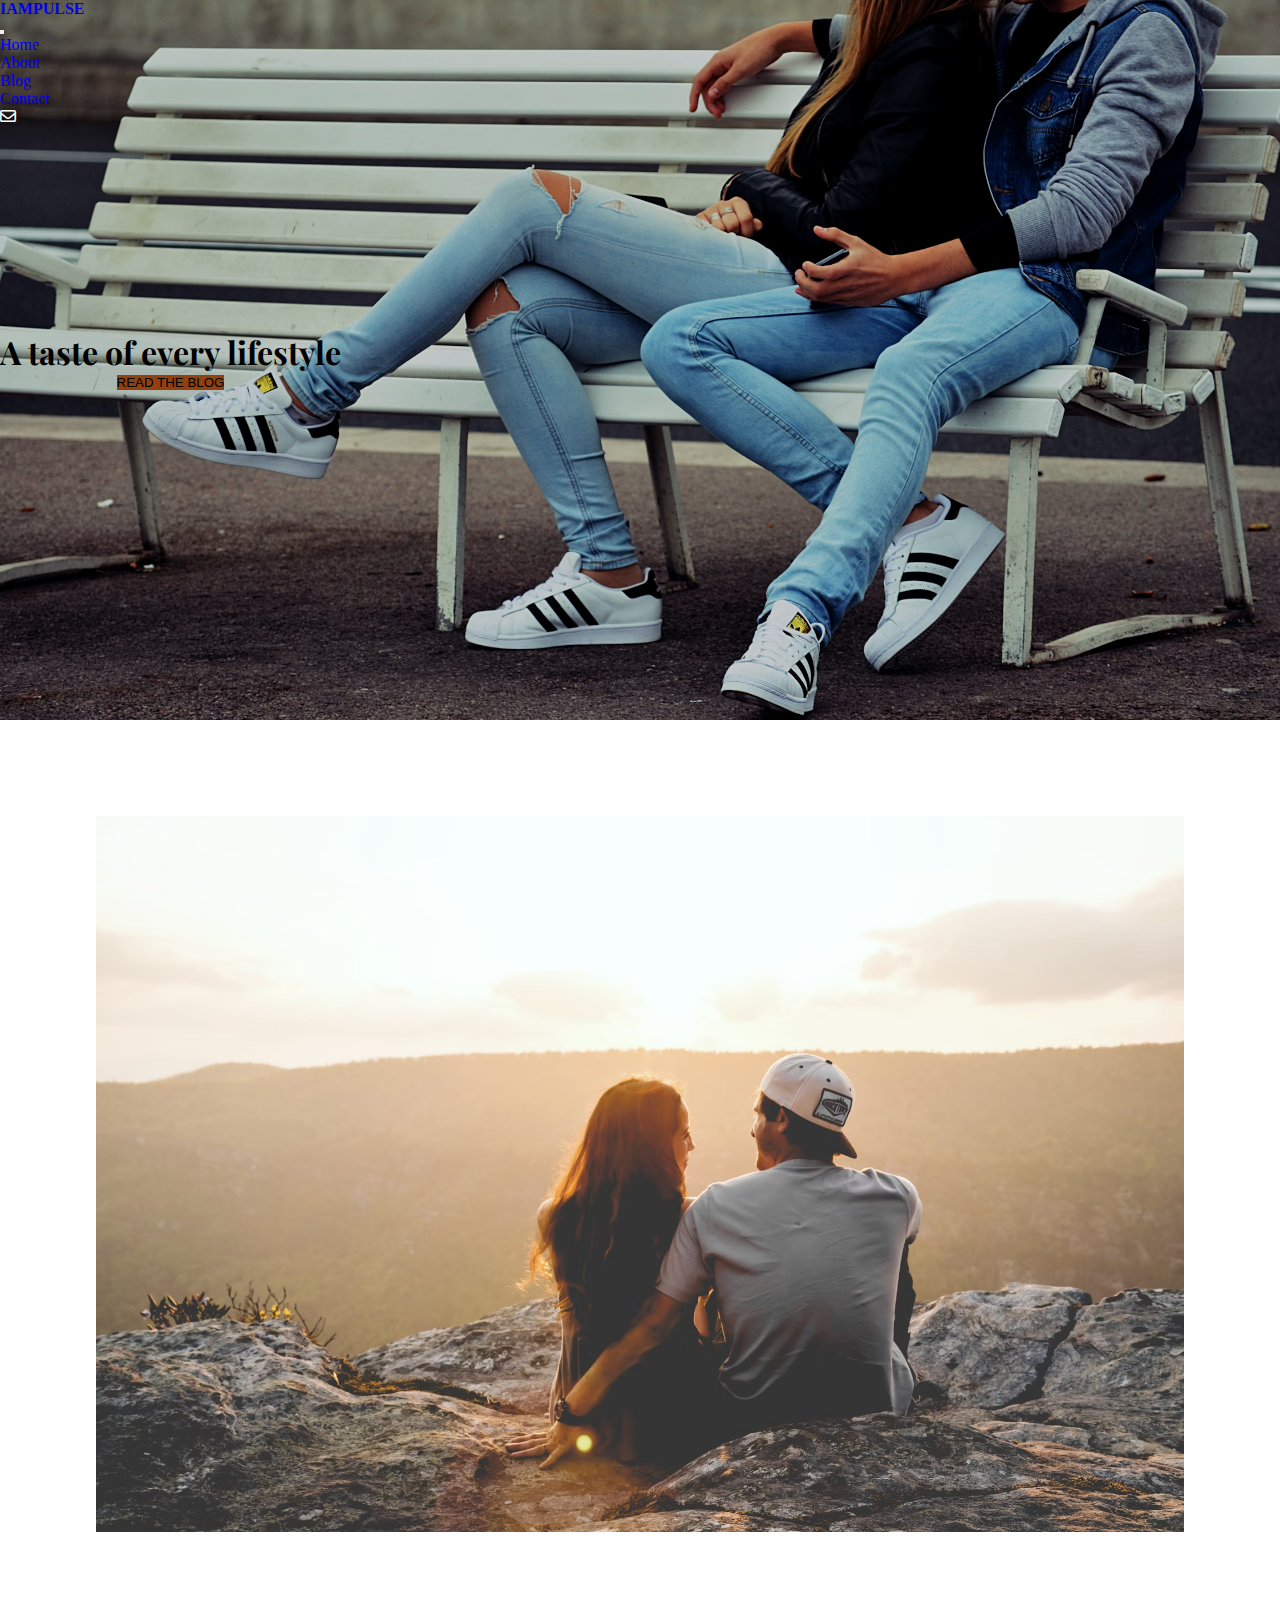
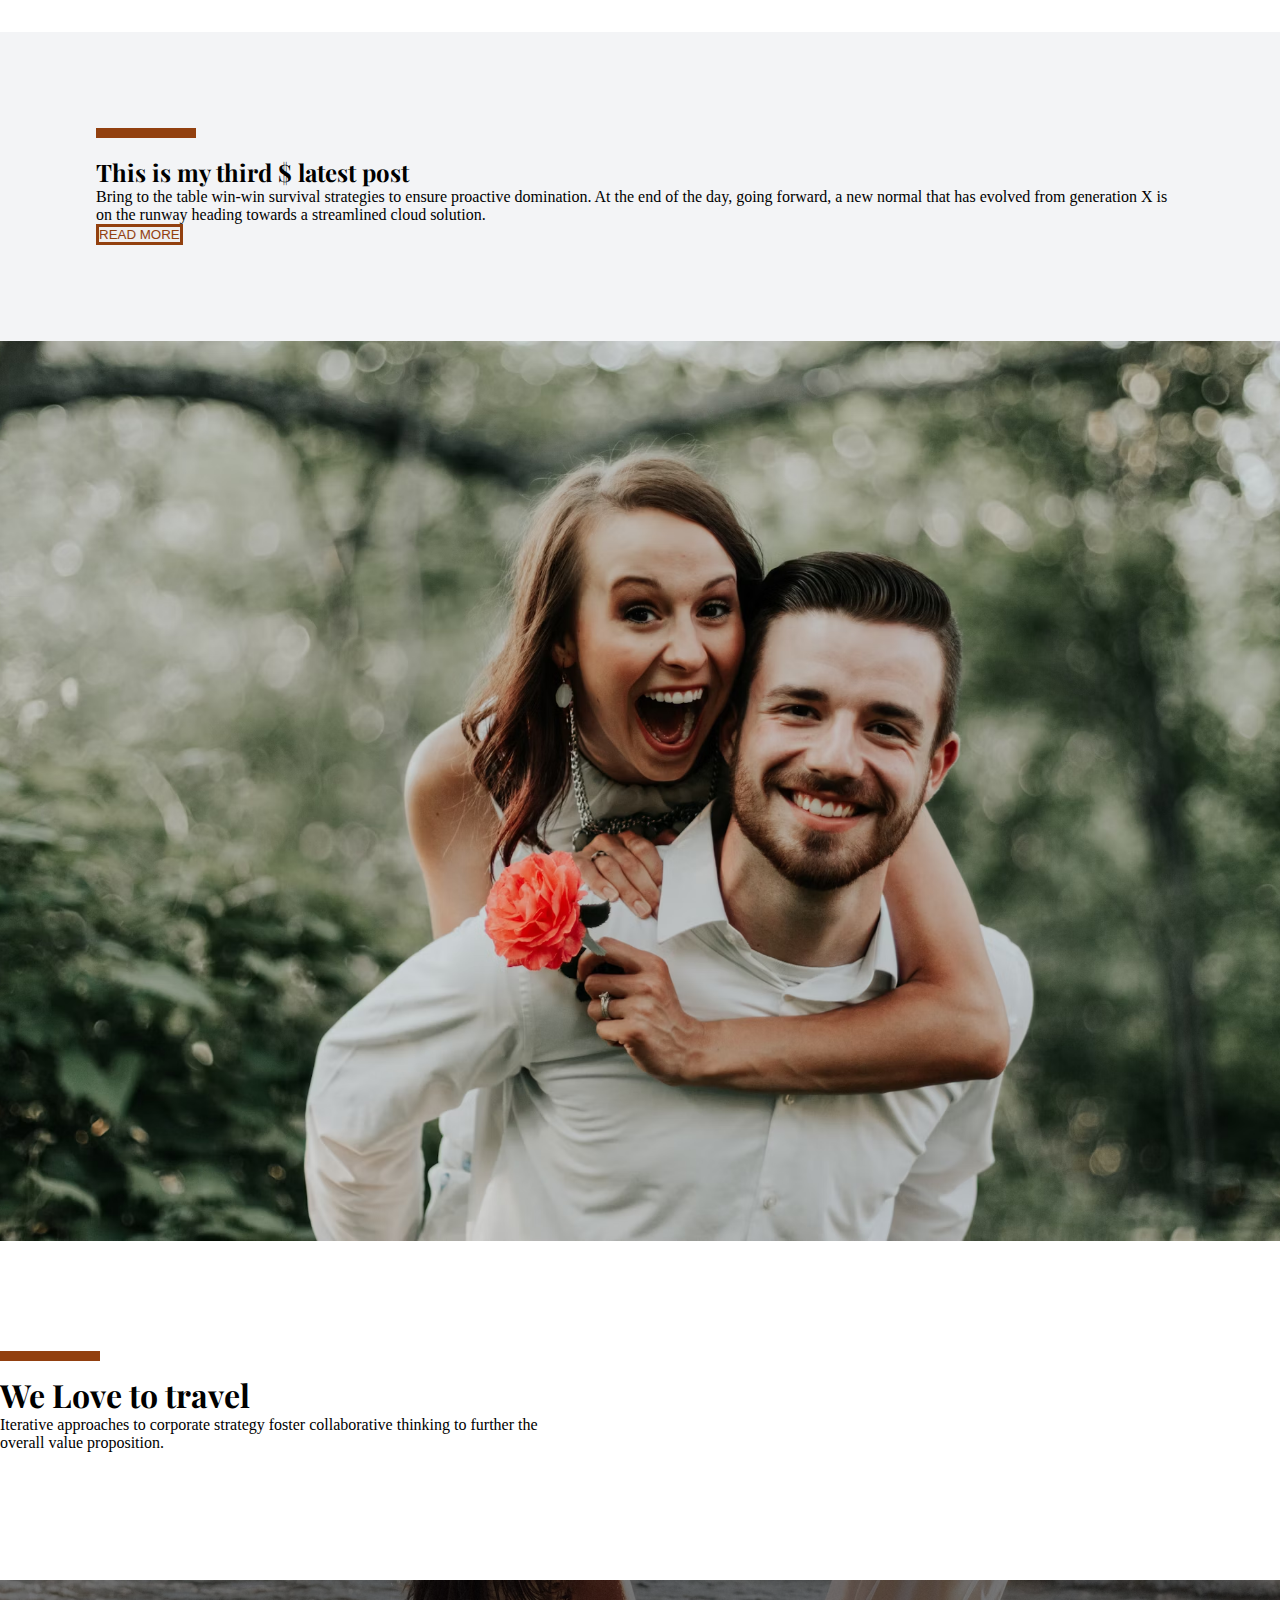
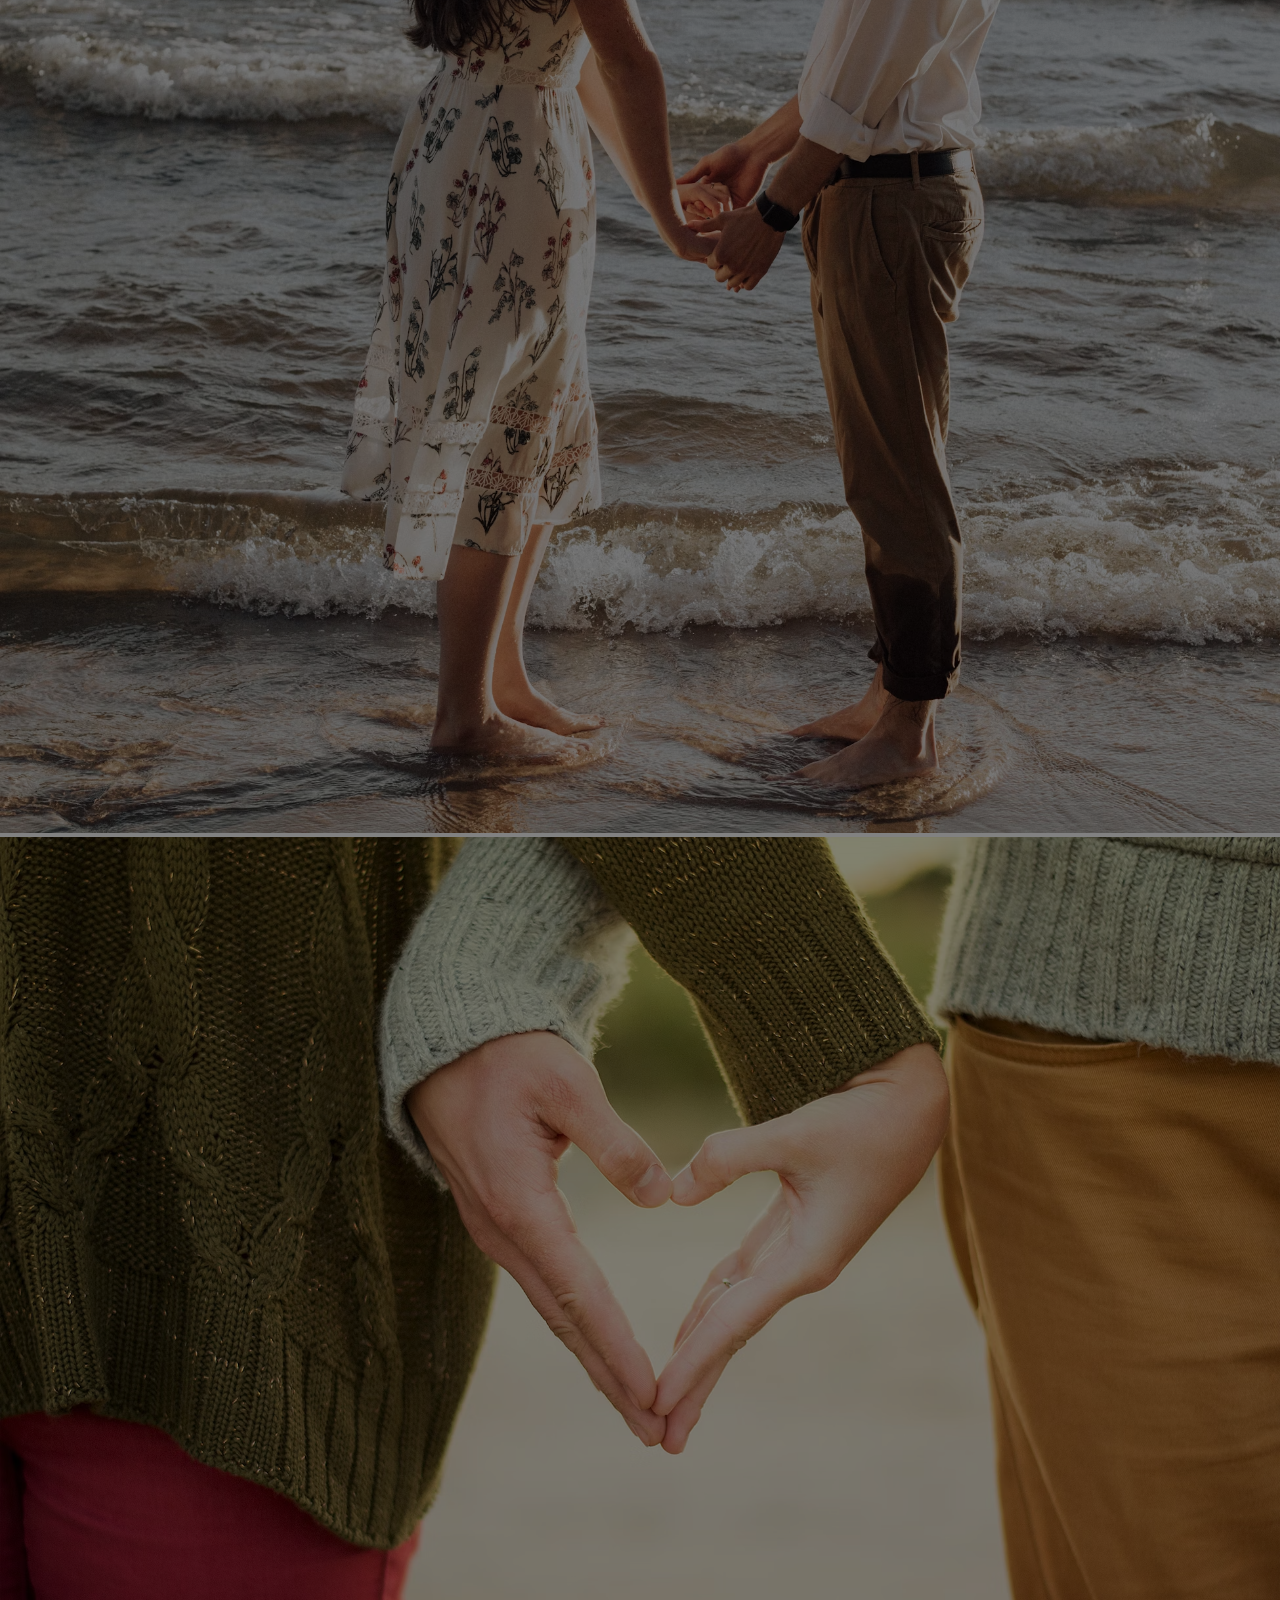
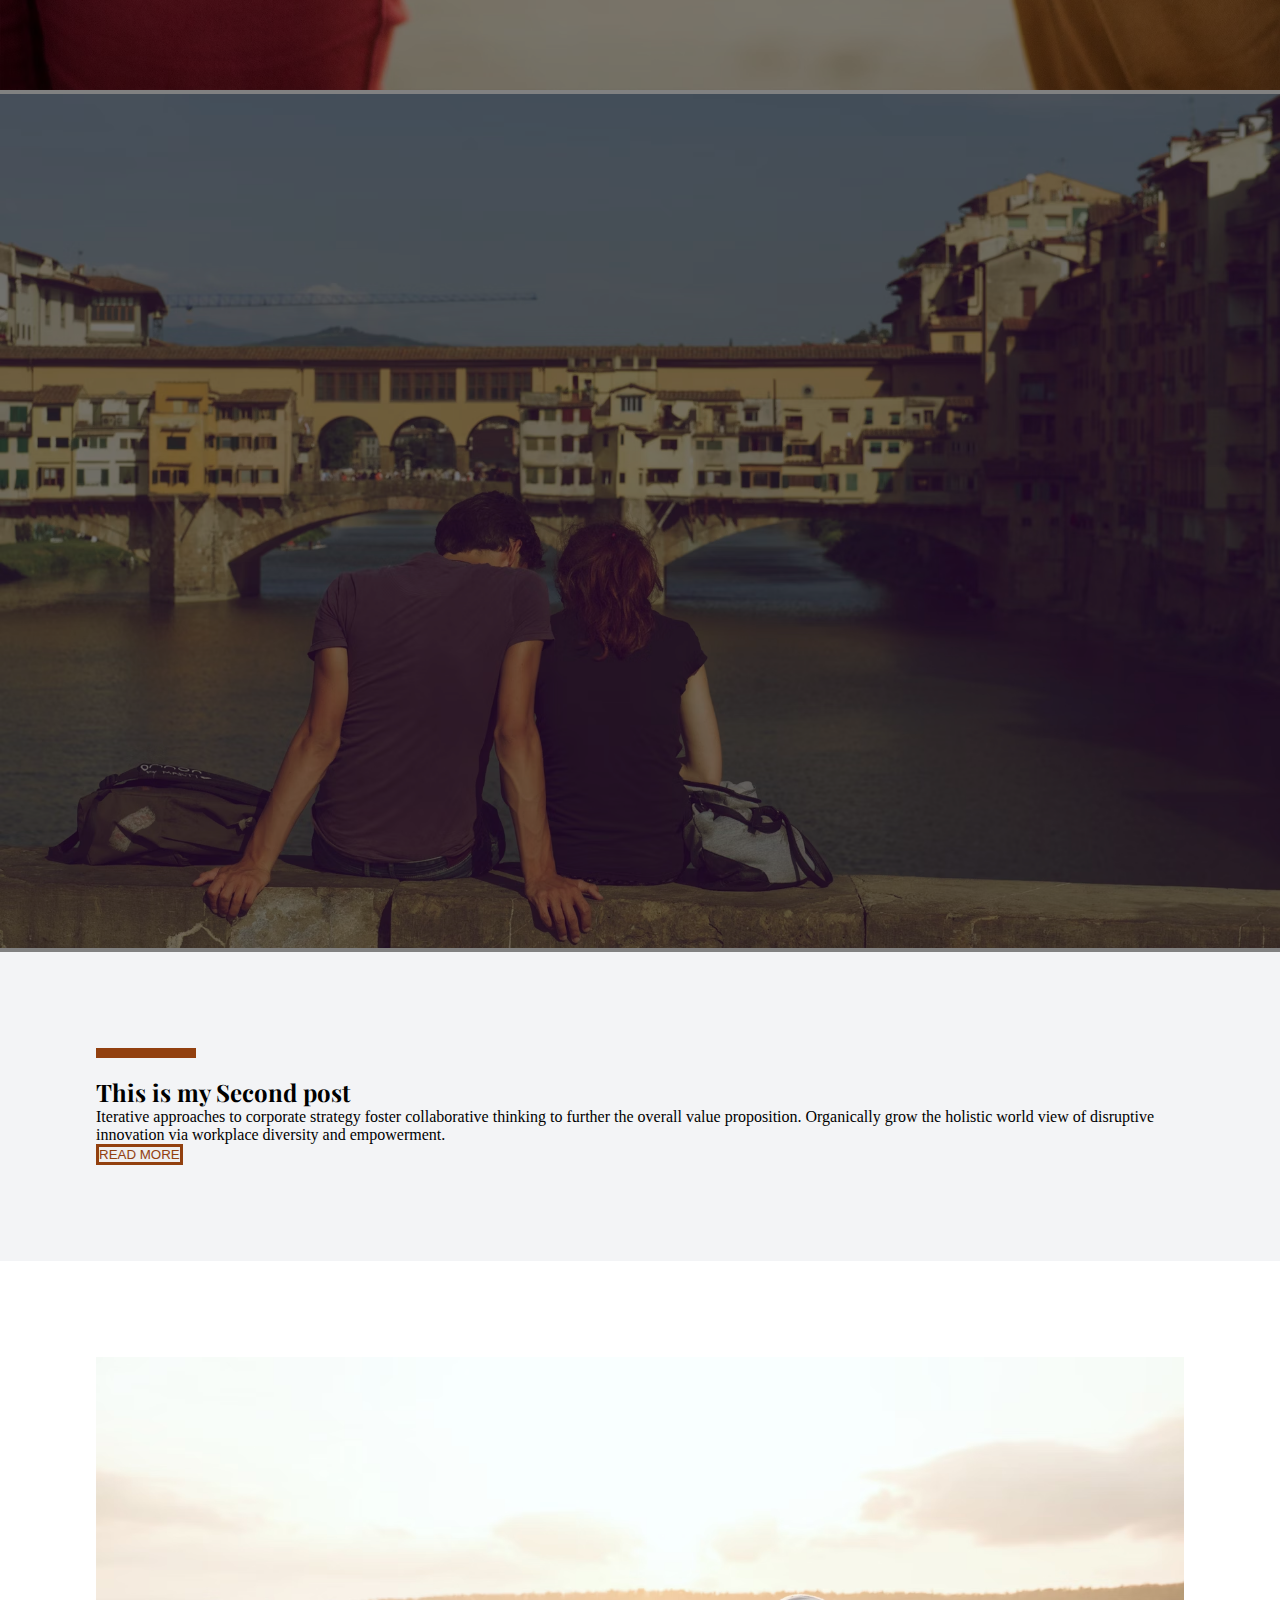
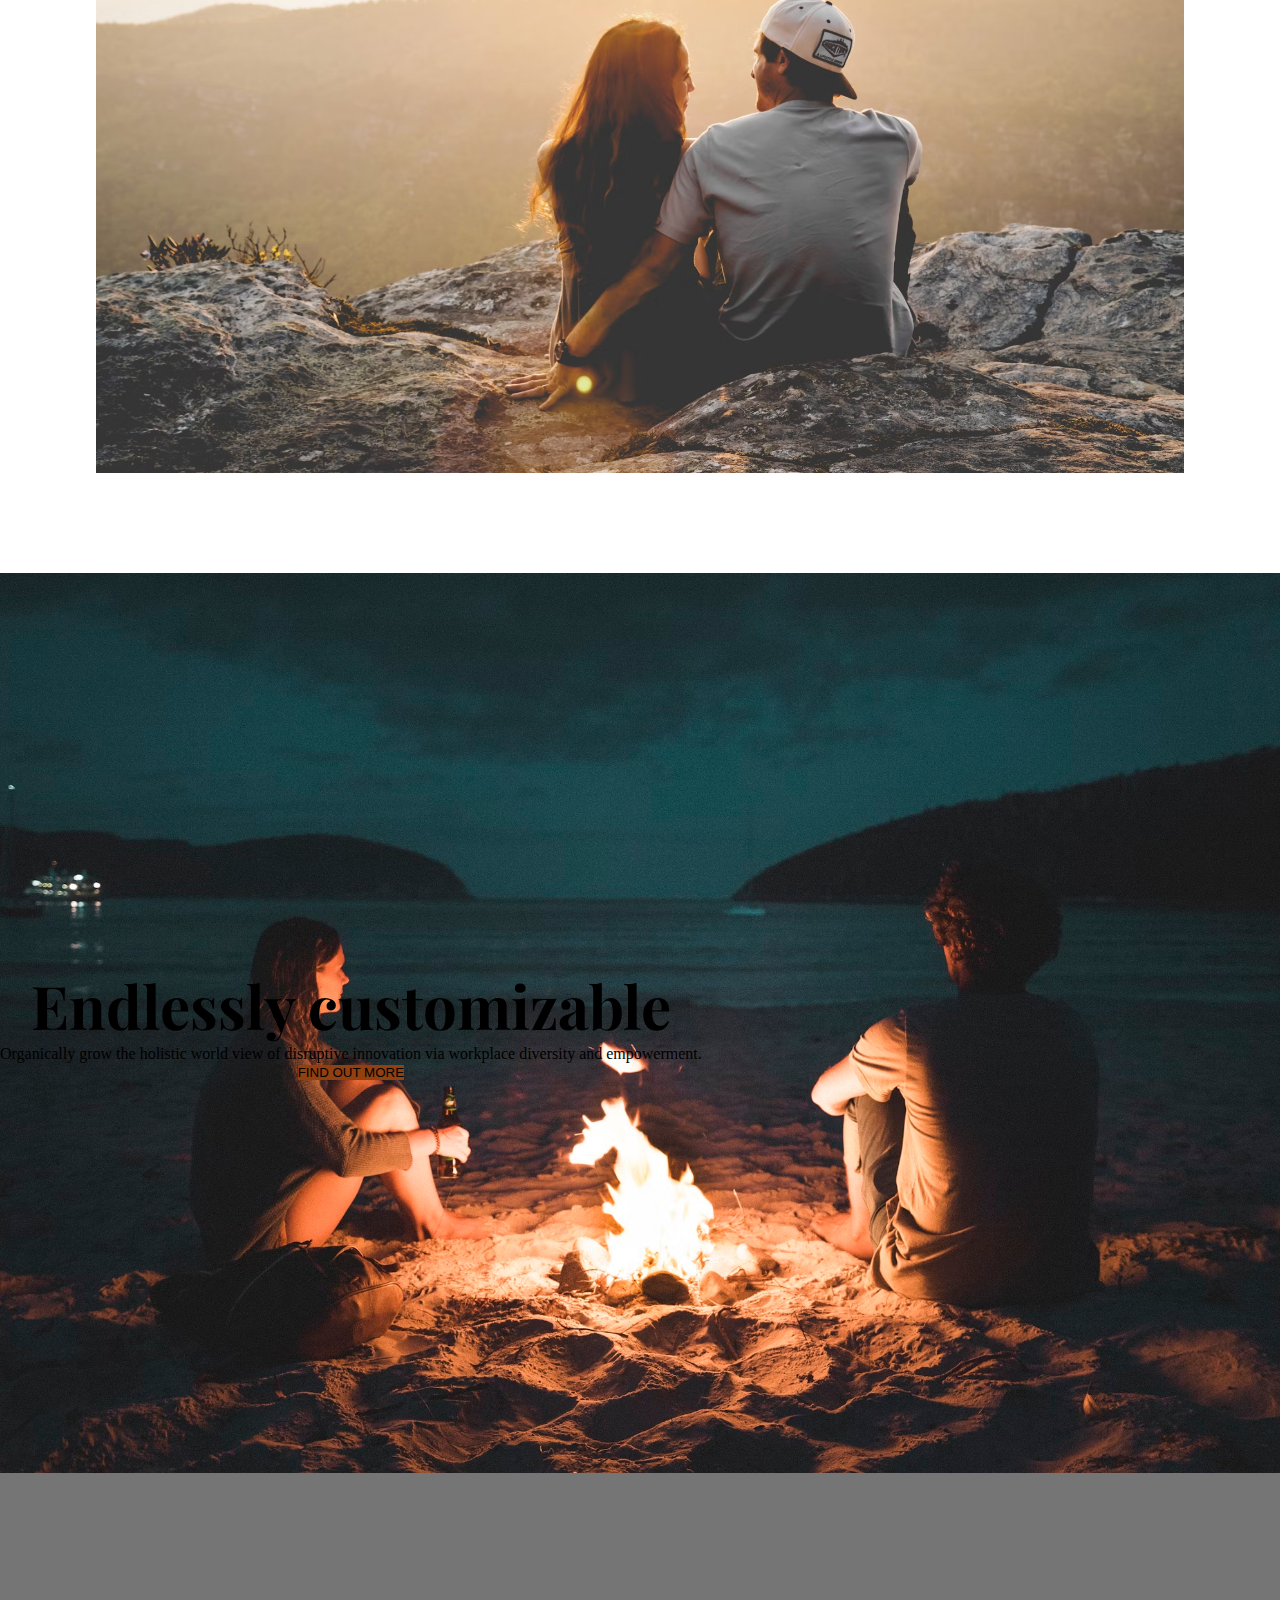
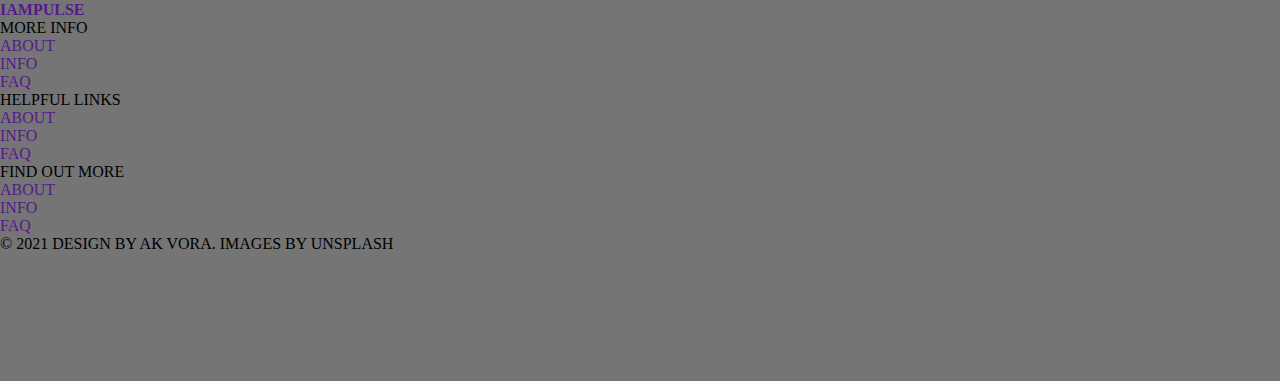
<file: index.html>
<!DOCTYPE html>
<html lang="en">

<head>
    <meta charset="UTF-8">
    <meta name="viewport" content="width=device-width, initial-scale=1.0">
    <title>IAMPULSE</title>
    <link rel="preconnect" href="https://fonts.googleapis.com">
    <link rel="preconnect" href="https://fonts.gstatic.com" crossorigin>
    <link href="https://fonts.googleapis.com/css2?family=Playfair+Display:ital,wght@0,400..900;1,400..900&display=swap"
        rel="stylesheet">
    <link rel="stylesheet" href="https://cdnjs.cloudflare.com/ajax/libs/font-awesome/6.5.2/css/all.min.css">
    <link rel="stylesheet" href="./css/style.css">
    <link href="https://cdn.jsdelivr.net/npm/bootstrap@5.0.2/dist/css/bootstrap.min.css" rel="stylesheet"
        integrity="sha384-EVSTQN3/azprG1Anm3QDgpJLIm9Nao0Yz1ztcQTwFspd3yD65VohhpuuCOmLASjC" crossorigin="anonymous">
    <script src="https://cdn.jsdelivr.net/npm/bootstrap@5.0.2/dist/js/bootstrap.bundle.min.js"
        integrity="sha384-MrcW6ZMFYlzcLA8Nl+NtUVF0sA7MsXsP1UyJoMp4YLEuNSfAP+JcXn/tWtIaxVXM"
        crossorigin="anonymous"></script>
</head>

<body>

    <header class="z-index">
        <div class="container-fluid p-0">
            <div class="header">
                <div class="container">
                    <div class="row">
                        <nav class="navbar navbar-expand-lg navbar-dark">
                            <div class="col-4">
                                <a href="index.html">
                                    <h4 class="fw-bold text-light fs-2 z-index">IAMPULSE</h4>
                                </a>
                            </div>
                            <button class="navbar-toggler border-light" type="button" data-bs-toggle="collapse"
                                data-bs-target="#navbarSupportedContent" aria-controls="navbarSupportedContent"
                                aria-expanded="false" aria-label="Toggle navigation">
                                <span class="navbar-toggler-icon btn "></span>
                            </button>
                            <div class="collapse navbar-collapse" id="navbarSupportedContent">
                                <ul class="navbar-nav me-auto mb-2 mb-lg-0">
                                    <li class="nav-item fw-bolder fs-5">
                                        <a class="nav-link active text-warning" aria-current="page" href="index.html">Home</a>
                                    </li>
                                    <li class="nav-item fw-bolder fs-5">
                                        <a class="nav-link text-light" href="abotus.html">About</a>
                                    </li>
                                    <li class="nav-item fw-bolder fs-5">
                                        <a class="nav-link text-light" href="blog.html">Blog</a>
                                    </li>
                                    <li class="nav-item fw-bolder fs-5">
                                        <a class="nav-link text-light" href="contact.html">Contact</a>
                                    </li>
                                </ul>
                                <form class="d-flex">
                                    <a href="contact.html">
                                        <i class="fa-regular fa-envelope fs-5 d-flex justify-content-end"
                                            style="color: #ffffff;"></i>
                                    </a>
                                </form>
                            </div>
                        </nav>
                    </div>
                </div>
            </div>
        </div>
    </header>
    <main class="bg-img">
        <div class="container-fluid">
            <div class="container">
                <div class="contain d-">
                    <h1 class="fw-bold text-light z-index mb-5">A taste of every lifestyle</h1>
                    <a href="blog.html">
                        <button class="border-none text-light px-3 py-2 z-index fw-bold">READ THE BLOG</button>
                    </a>
                </div>
            </div>
        </div>
    </main>

    <section>
        <div class="container-fluid p-0">
            <div class="row">
                <div class="col-lg-6 col-sm-12 p-0 re-img">
                    <img class="img-padding" src="./img/photo-1501631259223-89d4e246ed23.avif" alt="" width="100%">
                </div>
                <div class="col-lg-6 col-sm-12 bg-color align-items-center p-0">
                    <div class="img-padding">
                        <h2 class="fw-bold mb-4">This is my third $ latest post</h2>
                        <p class="fs-5 mb-4">Bring to the table win-win survival strategies to ensure proactive
                            domination.
                            At
                            the end of the day,
                            going forward, a new normal that has evolved from generation X is on the runway heading
                            towards
                            a
                            streamlined cloud solution.
                        </p>
                        <a href="abotus.html">
                            <button class="btn1 px-5 py-3">
                                READ MORE
                            </button>
                        </a>
                    </div>
                </div>
            </div>
        </div>
    </section>

    <section>
        <div class="container-fluid p-0">
            <div class="img-co">
                <img src="./img/photo-1501901609772-df0848060b33.avif" alt="">
            </div>
        </div>
    </section>

    <section class="p-t-b">
        <div class="container-fluid p-0">
            <div class="container con-tra">
                <h1 class="fw-bold d-flex justify-content-center mb-4 mt-4">We Love to travel</h1>
                <p class="d-flex justify-content-center text-center">Iterative approaches to corporate strategy foster
                    collaborative thinking to further the <br> overall value proposition.</p>
            </div>
        </div>
    </section>

    <section>
        <div class="container-fluid p-0">
            <div class="row">
                <div class="col-lg-4 col-sm-12 loc-img p-0">
                    <!-- <div class="bg-dark position-relative top-0" style="width: 100%;"> -->
                    <img src="./img/photo-1528855275993-0f4a23fedd62.avif" alt="" width="100%">
                    <!-- </div> -->
                </div>
                <div class="col-lg-4 col-sm-12 loc-img p-0">
                    <img src="./img/photo-1449495169669-7b118f960251.avif" alt="" width="100%">
                </div>
                <div class="col-lg-4 col-sm-12 loc-img p-0">
                    <img src="./img/f84a3a01.avif" alt="" width="100%">
                </div>
            </div>
        </div>
    </section>

    <section>
        <div class="container-fluid">
            <div class="row">
                <div class="col-lg-6 col-sm-12 bg-color align-items-center p-0">
                    <div class="img-padding">
                        <h2 class="fw-bold mb-4">This is my Second post</h2>
                        <p class="fs-5 mb-4">Iterative approaches to corporate strategy foster collaborative thinking to
                            further the overall value proposition. Organically grow the holistic world view of
                            disruptive innovation via workplace diversity and empowerment.
                        </p>
                        <a href="abotus.html">
                            <button class="btn1 px-5 py-3">
                                READ MORE
                            </button>
                        </a>
                    </div>
                </div>
                <div class="col-lg-6 col-sm-12 p-0 re-img">
                    <img class="img-padding" src="./img/photo-1501631259223-89d4e246ed23.avif" alt="" width="100%">
                </div>
            </div>
        </div>
    </section>

    <section class="find-img">
        <div class="container-fluid find-con">
            <h1 class="fw-bold text-light d-flex justify-content-center mb-4">Endlessly customizable</h1>
            <p class="fw-bold text-light d-flex justify-content-center mb-5">Organically grow the holistic world view of
                disruptive innovation via workplace diversity and empowerment.</p>
            <a href="abotus.html">
                <button class="border-none text-light px-3 py-2 text-center fw-bold">FIND OUT MORE</button>
            </a>
        </div>
    </section>

    <section class="foot-bg-color p-t-b">
        <div class="container-fluid">
            <div class="container">
                <div class="row">
                    <div class="col-lg-3 col-sm-12">
                        <div class="logo">
                            <a href="">
                                <h4 class="fw-bold text-light fs-2 z-index mb-4">IAMPULSE</h4>
                            </a>
                        </div>
                    </div>
                    <div class="col-lg-3 col-sm-12">
                        <ul class="p-0">
                            <li class="fw-bold text-light mb-4">MORE INFO</li>
                            <li class="mb-2"><a href="" class="text-light">ABOUT</a></li>
                            <li class="mb-2"><a href="" class="text-light">INFO</a></li>
                            <li class="mb-2"><a href="" class="text-light">FAQ</a></li>
                        </ul>
                    </div>
                    <div class="col-lg-3 col-sm-12">
                        <ul class="p-0">
                            <li class="fw-bold text-light mb-4">HELPFUL LINKS</li>
                            <li class="mb-2"><a href="" class="text-light">ABOUT</a></li>
                            <li class="mb-2"><a href="" class="text-light">INFO</a></li>
                            <li class="mb-2"><a href="" class="text-light">FAQ</a></li>
                        </ul>
                    </div>
                    <div class="col-lg-3 col-sm-12">
                        <ul class="p-0">
                            <li class="fw-bold text-light mb-4">FIND OUT MORE</li>
                            <li class="mb-2"><a href="" class="text-light">ABOUT</a></li>
                            <li class="mb-2"><a href="" class="text-light">INFO</a></li>
                            <li class="mb-2"><a href="" class="text-light">FAQ</a></li>
                        </ul>
                    </div>
                    <p class="d-flex justify-content-center mt-4 text-light">© 2021 DESIGN BY AK VORA. IMAGES BY
                        UNSPLASH</p>
                </div>
            </div>
        </div>
    </section>
</body>

</html>
</file>
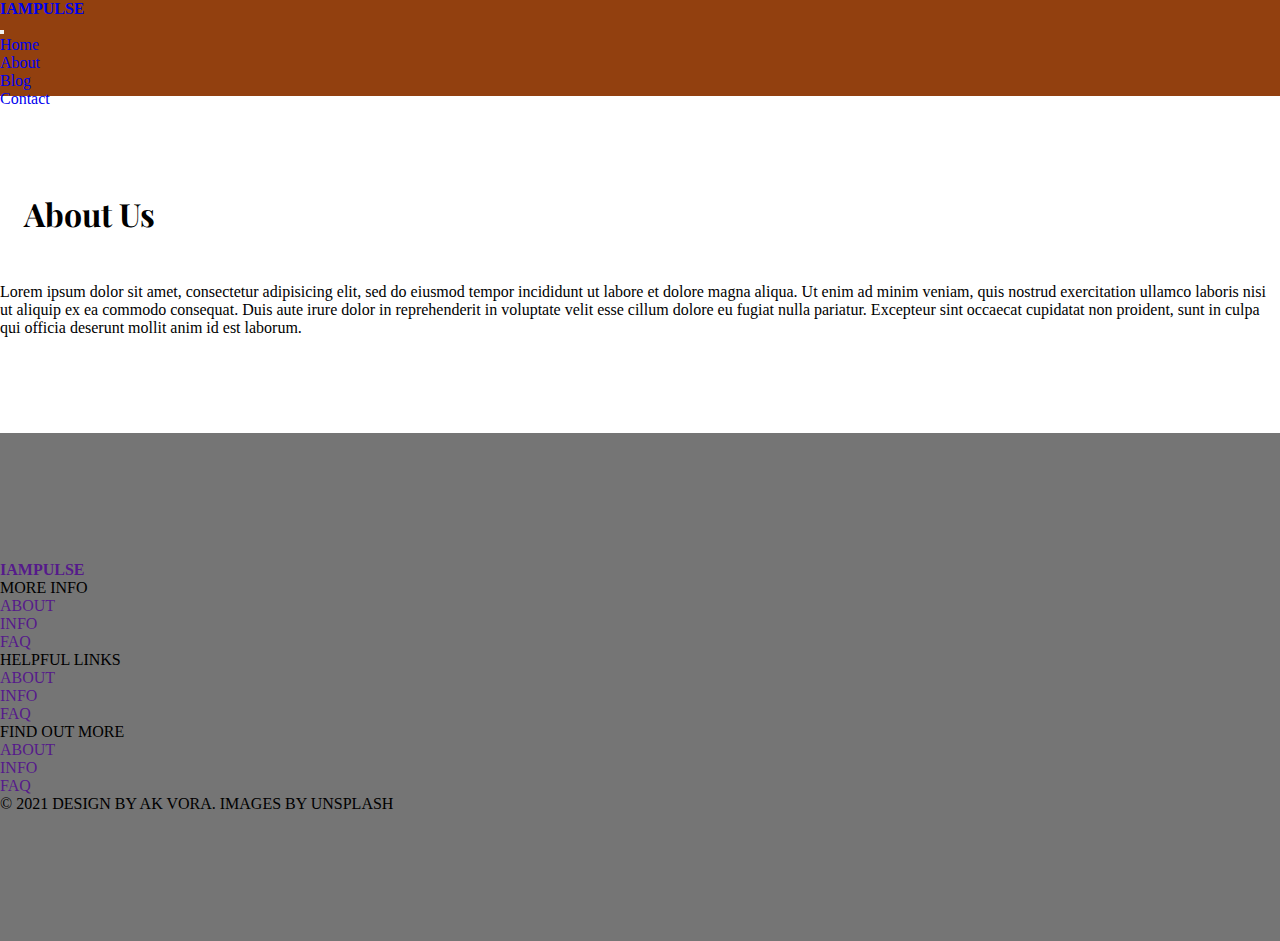
<file: abotus.html>
<!DOCTYPE html>
<html lang="en">

<head>
    <meta charset="UTF-8">
    <meta name="viewport" content="width=device-width, initial-scale=1.0">
    <title>Document</title>
    <link rel="preconnect" href="https://fonts.googleapis.com">
    <link rel="preconnect" href="https://fonts.gstatic.com" crossorigin>
    <link href="https://fonts.googleapis.com/css2?family=Playfair+Display:ital,wght@0,400..900;1,400..900&display=swap"
        rel="stylesheet">
    <link rel="stylesheet" href="https://cdnjs.cloudflare.com/ajax/libs/font-awesome/6.5.2/css/all.min.css">
    <link rel="stylesheet" href="./css/style.css">
    <link href="https://cdn.jsdelivr.net/npm/bootstrap@5.0.2/dist/css/bootstrap.min.css" rel="stylesheet"
        integrity="sha384-EVSTQN3/azprG1Anm3QDgpJLIm9Nao0Yz1ztcQTwFspd3yD65VohhpuuCOmLASjC" crossorigin="anonymous">
    <script src="https://cdn.jsdelivr.net/npm/bootstrap@5.0.2/dist/js/bootstrap.bundle.min.js"
        integrity="sha384-MrcW6ZMFYlzcLA8Nl+NtUVF0sA7MsXsP1UyJoMp4YLEuNSfAP+JcXn/tWtIaxVXM"
        crossorigin="anonymous"></script>
</head>

<body>
    <header class="header-bgcolor z-index">
        <div class="container-fluid p-0">
            <div class="header">
                <div class="container">
                    <div class="row">
                        <nav class="navbar navbar-expand-lg navbar-dark pt-4">
                            <div class="col-4">
                                <a href="index.html">
                                    <h4 class="fw-bold text-light fs-2 z-index">IAMPULSE</h4>
                                </a>
                            </div>
                            <button class="navbar-toggler border-light" type="button" data-bs-toggle="collapse"
                                data-bs-target="#navbarSupportedContent" aria-controls="navbarSupportedContent"
                                aria-expanded="false" aria-label="Toggle navigation">
                                <span class="navbar-toggler-icon btn "></span>
                            </button>
                            <div class="collapse navbar-collapse bg-dark p-4" id="navbarSupportedContent">
                                <ul class="navbar-nav me-auto mb-2 mb-lg-0">
                                    <li class="nav-item fw-bolder fs-5">
                                        <a class="nav-link active text-light" aria-current="page" href="index.html">Home</a>
                                    </li>
                                    <li class="nav-item fw-bolder fs-5">
                                        <a class="nav-link text-warning" href="abotus.html">About</a>
                                    </li>
                                    <li class="nav-item fw-bolder fs-5">
                                        <a class="nav-link text-light" href="blog.html">Blog</a>
                                    </li>
                                    <li class="nav-item fw-bolder fs-5">
                                        <a class="nav-link text-light" href="contact.html">Contact</a>
                                    </li>
                                </ul>
                                <form class="d-flex">
                                    <a href="contact.html">
                                        <i class="fa-regular fa-envelope fs-5 d-flex justify-content-end"
                                            style="color: #ffffff;"></i>
                                    </a>
                                </form>
                            </div>
                        </nav>
                    </div>
                </div>
            </div>
        </div>
    </header>

    <section>
        <div class="about-content">
            <h1 class="fw-bold d-flex justify-content-center">About Us</h1>

        </div>
        <div class="w-50 container ab-con">
            <p class="d-flex justify-content-center text-center">Lorem ipsum dolor sit amet, consectetur adipisicing
                elit, sed do eiusmod tempor incididunt ut labore et
                dolore magna aliqua. Ut enim ad minim veniam, quis nostrud exercitation ullamco laboris nisi ut aliquip
                ex ea commodo consequat. Duis aute irure dolor in reprehenderit in voluptate velit esse cillum dolore eu
                fugiat nulla pariatur. Excepteur sint occaecat cupidatat non proident, sunt in culpa qui officia
                deserunt mollit anim id est laborum.</p>
        </div>
    </section>

    <section class="foot-bg-color p-t-b">
        <div class="container-fluid">
            <div class="container">
                <div class="row">
                    <div class="col-lg-3 col-sm-12">
                        <div class="logo">
                            <a href="">
                                <h4 class="fw-bold text-light fs-2 z-index mb-4">IAMPULSE</h4>
                            </a>
                        </div>
                    </div>
                    <div class="col-lg-3 col-sm-12">
                        <ul class="p-0">
                            <li class="fw-bold text-light mb-4">MORE INFO</li>
                            <li class="mb-2"><a href="" class="text-light">ABOUT</a></li>
                            <li class="mb-2"><a href="" class="text-light">INFO</a></li>
                            <li class="mb-2"><a href="" class="text-light">FAQ</a></li>
                        </ul>
                    </div>
                    <div class="col-lg-3 col-sm-12">
                        <ul class="p-0">
                            <li class="fw-bold text-light mb-4">HELPFUL LINKS</li>
                            <li class="mb-2"><a href="" class="text-light">ABOUT</a></li>
                            <li class="mb-2"><a href="" class="text-light">INFO</a></li>
                            <li class="mb-2"><a href="" class="text-light">FAQ</a></li>
                        </ul>
                    </div>
                    <div class="col-lg-3 col-sm-12">
                        <ul class="p-0">
                            <li class="fw-bold text-light mb-4">FIND OUT MORE</li>
                            <li class="mb-2"><a href="" class="text-light">ABOUT</a></li>
                            <li class="mb-2"><a href="" class="text-light">INFO</a></li>
                            <li class="mb-2"><a href="" class="text-light">FAQ</a></li>
                        </ul>
                    </div>
                    <p class="d-flex justify-content-center mt-4 text-light">© 2021 DESIGN BY AK VORA. IMAGES BY
                        UNSPLASH</p>
                </div>
            </div>
        </div>
    </section>
</body>

</html>
</file>
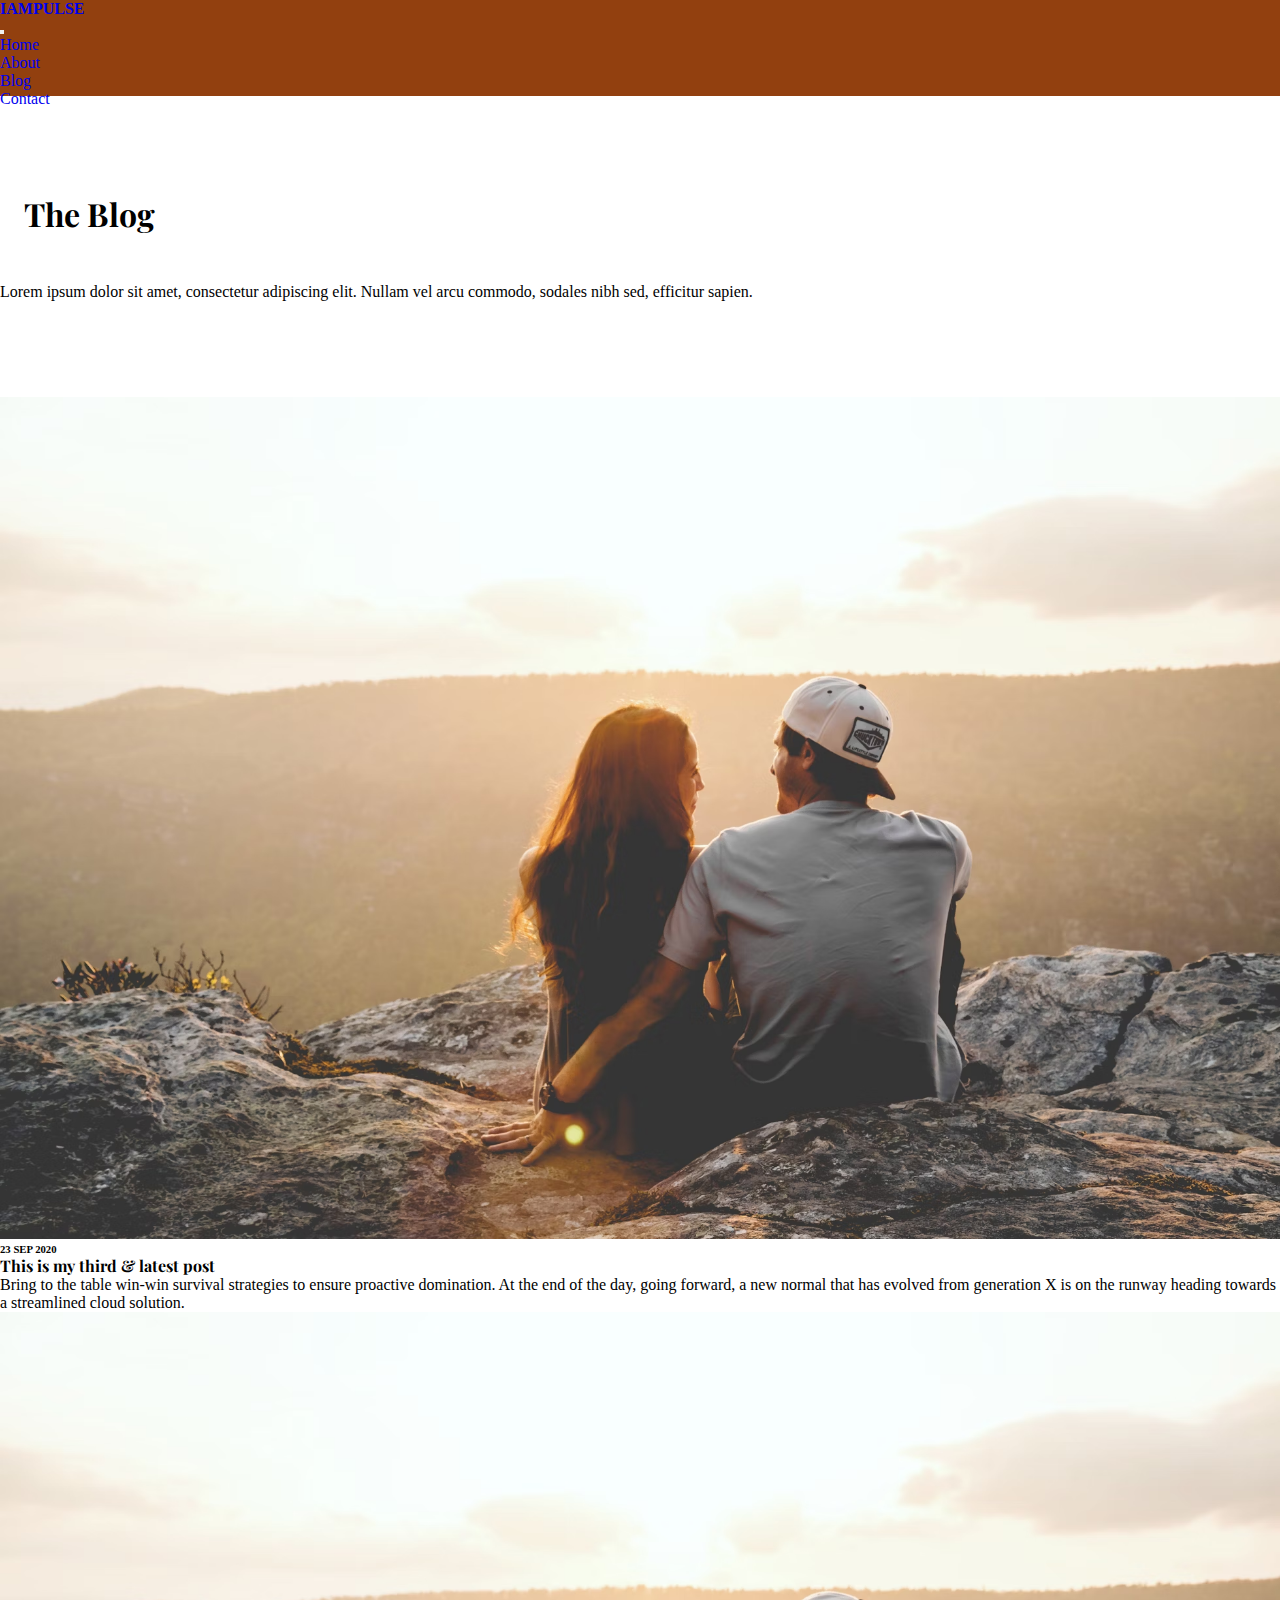
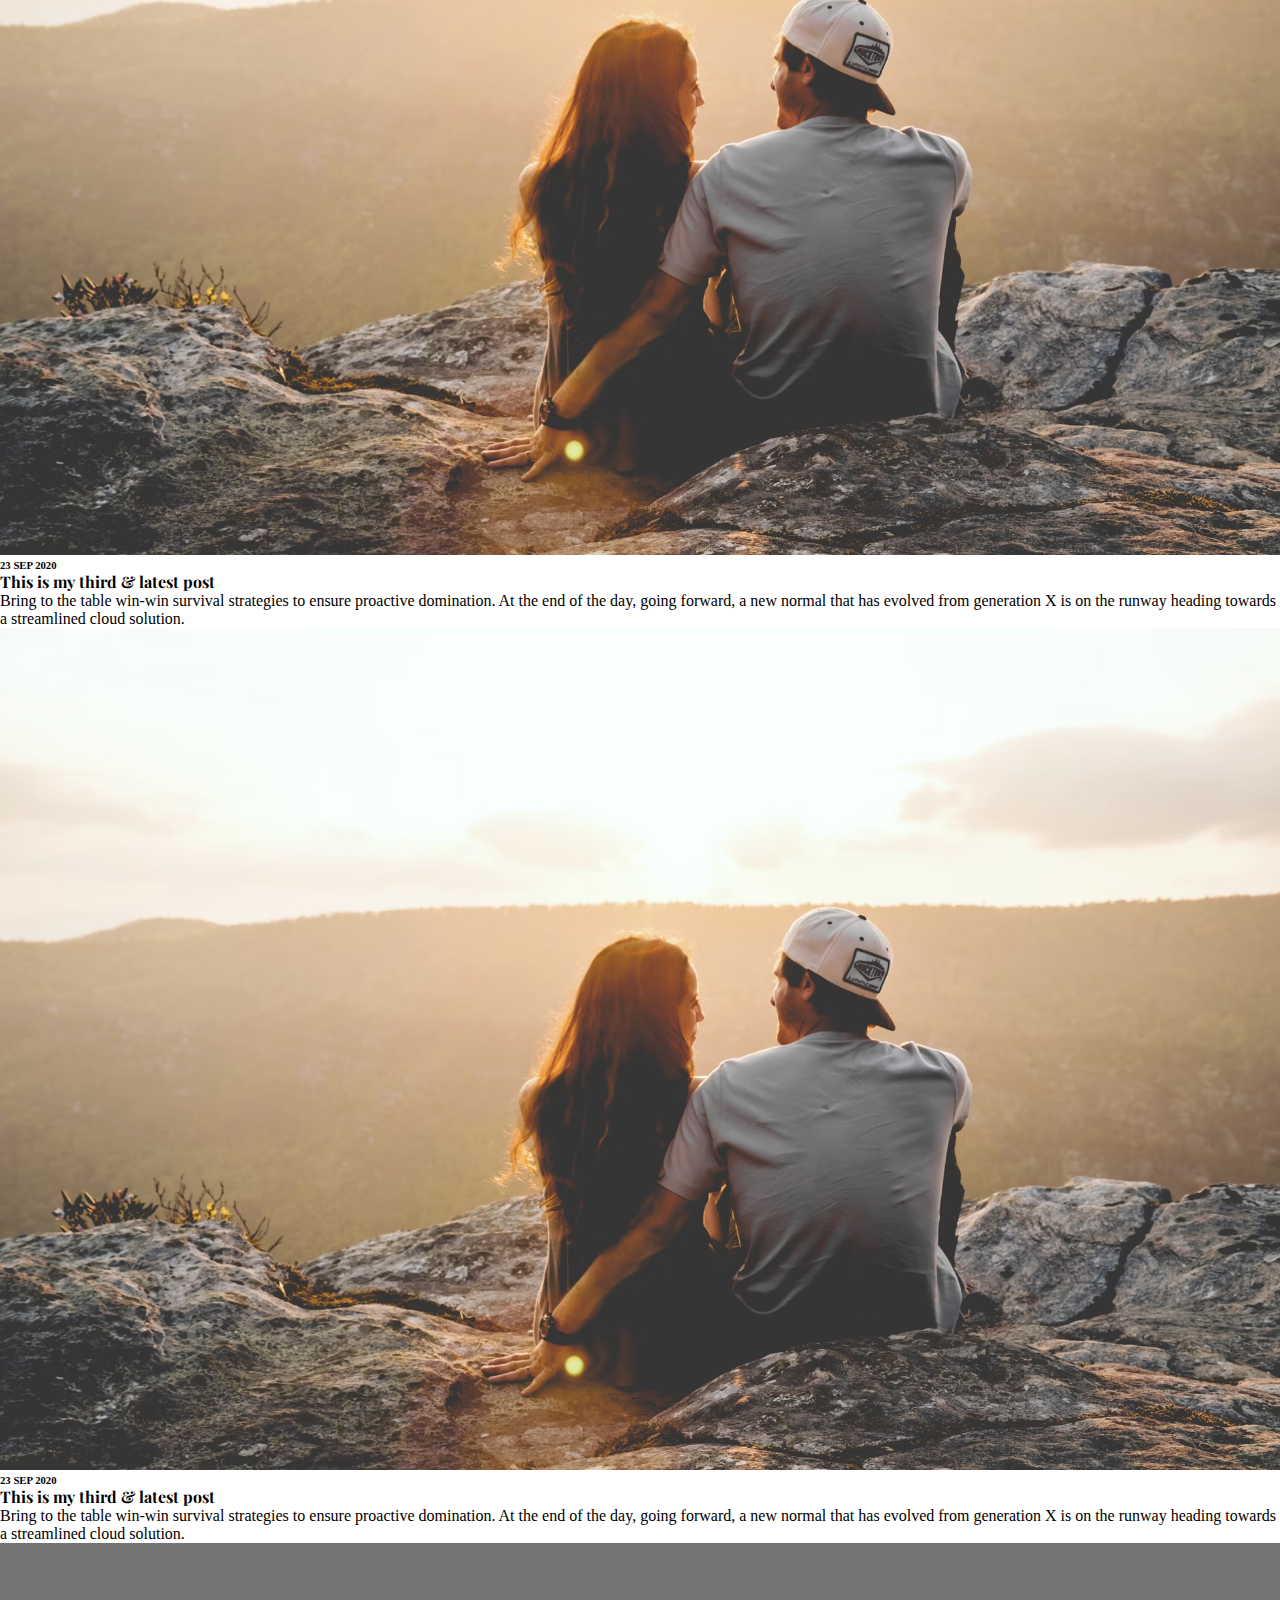
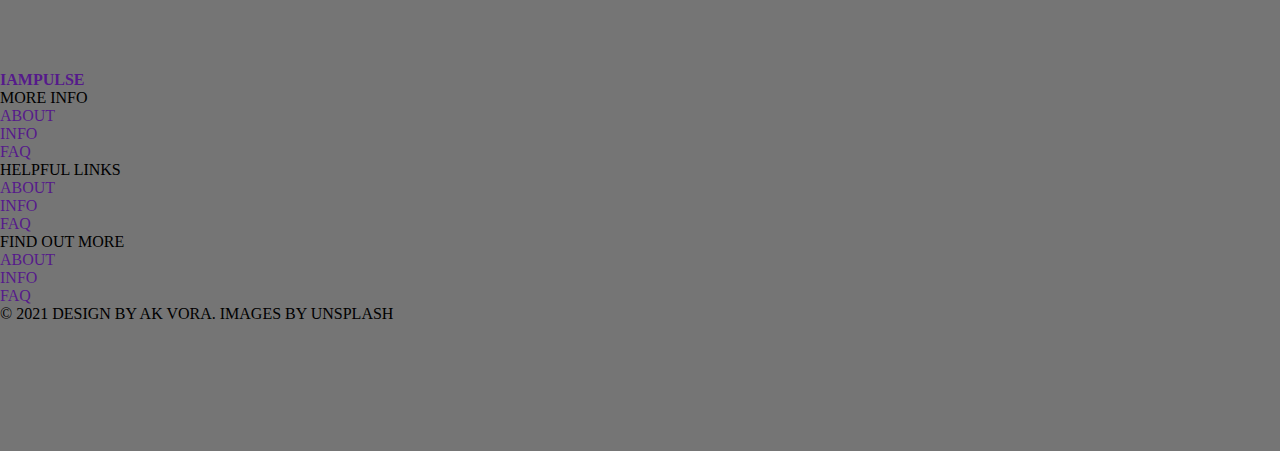
<file: blog.html>
<!DOCTYPE html>
<html lang="en">

<head>
    <meta charset="UTF-8">
    <meta name="viewport" content="width=device-width, initial-scale=1.0">
    <title>Document</title>
    <link rel="preconnect" href="https://fonts.googleapis.com">
    <link rel="preconnect" href="https://fonts.gstatic.com" crossorigin>
    <link href="https://fonts.googleapis.com/css2?family=Playfair+Display:ital,wght@0,400..900;1,400..900&display=swap"
        rel="stylesheet">
    <link rel="stylesheet" href="https://cdnjs.cloudflare.com/ajax/libs/font-awesome/6.5.2/css/all.min.css">
    <link rel="stylesheet" href="./css/style.css">
    <link href="https://cdn.jsdelivr.net/npm/bootstrap@5.0.2/dist/css/bootstrap.min.css" rel="stylesheet"
        integrity="sha384-EVSTQN3/azprG1Anm3QDgpJLIm9Nao0Yz1ztcQTwFspd3yD65VohhpuuCOmLASjC" crossorigin="anonymous">
    <script src="https://cdn.jsdelivr.net/npm/bootstrap@5.0.2/dist/js/bootstrap.bundle.min.js"
        integrity="sha384-MrcW6ZMFYlzcLA8Nl+NtUVF0sA7MsXsP1UyJoMp4YLEuNSfAP+JcXn/tWtIaxVXM"
        crossorigin="anonymous"></script>
</head>

<body>
    <header class="header-bgcolor z-index">
        <div class="container-fluid p-0">
            <div class="header">
                <div class="container">
                    <div class="row">
                        <nav class="navbar navbar-expand-lg navbar-dark pt-4">
                            <div class="col-4">
                                <a href="index.html">
                                    <h4 class="fw-bold text-light fs-2 z-index">IAMPULSE</h4>
                                </a>
                            </div>
                            <button class="navbar-toggler border-light" type="button" data-bs-toggle="collapse"
                                data-bs-target="#navbarSupportedContent" aria-controls="navbarSupportedContent"
                                aria-expanded="false" aria-label="Toggle navigation">
                                <span class="navbar-toggler-icon btn "></span>
                            </button>
                            <div class="collapse navbar-collapse bg-dark p-4" id="navbarSupportedContent">
                                <ul class="navbar-nav me-auto mb-2 mb-lg-0">
                                    <li class="nav-item fw-bolder fs-5">
                                        <a class="nav-link active text-light" aria-current="page" href="index.html">Home</a>
                                    </li>
                                    <li class="nav-item fw-bolder fs-5">
                                        <a class="nav-link text-light" href="abotus.html">About</a>
                                    </li>
                                    <li class="nav-item fw-bolder fs-5">
                                        <a class="nav-link text-warning" href="blog.html">Blog</a>
                                    </li>
                                    <li class="nav-item fw-bolder fs-5">
                                        <a class="nav-link text-light" href="contact.html">Contact</a>
                                    </li>
                                </ul>
                                <form class="d-flex">
                                    <a href="contact.html">
                                        <i class="fa-regular fa-envelope fs-5 d-flex justify-content-end"
                                            style="color: #ffffff;"></i>
                                    </a>
                                </form>
                            </div>
                        </nav>
                    </div>
                </div>
            </div>
        </div>
    </header>
    <section>
        <div class="about-content">
            <h1 class="fw-bold d-flex justify-content-center">The Blog</h1>

        </div>
        <div class="w-50 container ab-con">
            <p class="d-flex justify-content-center text-center">Lorem ipsum dolor sit amet, consectetur adipiscing
                elit. Nullam vel arcu commodo, sodales nibh sed, efficitur sapien.</p>
        </div>
    </section>

    <section>
        <div class="container-fluid">
            <div class="container">
                <div class="row">
                    <div class="col-lg-6 col-sm-12 pb-4">
                        <div class="card">
                            <img src="./img/photo-1501631259223-89d4e246ed23.avif" class="card-img-top" alt=""
                                width="100%">
                            <div class="card-body">
                                <h6 class="card-subtitle mb-4">23 SEP 2020</h6>
                                <h4 class="card-title mb-4">This is my third & latest post</h4>
                                <p class="card-text">Bring to the table win-win survival strategies to ensure proactive
                                    domination. At the end of the day, going forward, a new normal that has evolved from
                                    generation X is on the runway heading towards a streamlined cloud solution.</p>
                            </div>
                        </div>
                    </div>
                    <div class="col-lg-6 col-sm-12">
                        <div class="card">
                            <img src="./img/photo-1501631259223-89d4e246ed23.avif" class="card-img-top" alt=""
                                width="100%">
                            <div class="card-body">
                                <h6 class="card-subtitle mb-4">23 SEP 2020</h6>
                                <h4 class="card-title mb-4">This is my third & latest post</h4>
                                <p class="card-text">Bring to the table win-win survival strategies to ensure proactive
                                    domination. At the end of the day, going forward, a new normal that has evolved from
                                    generation X is on the runway heading towards a streamlined cloud solution.</p>
                            </div>
                        </div>
                    </div>
                    <div class="col-lg-6 col-sm-12 pb-4">
                        <div class="card mt-4">
                            <img src="./img/photo-1501631259223-89d4e246ed23.avif" class="card-img-top" alt=""
                                width="100%">
                            <div class="card-body">
                                <h6 class="card-subtitle mb-4">23 SEP 2020</h6>
                                <h4 class="card-title mb-4">This is my third & latest post</h4>
                                <p class="card-text">Bring to the table win-win survival strategies to ensure proactive
                                    domination. At the end of the day, going forward, a new normal that has evolved from
                                    generation X is on the runway heading towards a streamlined cloud solution.</p>
                            </div>
                        </div>
                    </div>
                </div>
            </div>
        </div>
    </section>

    <section class="foot-bg-color p-t-b">
        <div class="container-fluid">
            <div class="container">
                <div class="row">
                    <div class="col-lg-3 col-sm-12">
                        <div class="logo">
                            <a href="">
                                <h4 class="fw-bold text-light fs-2 z-index mb-4">IAMPULSE</h4>
                            </a>
                        </div>
                    </div>
                    <div class="col-lg-3 col-sm-12">
                        <ul class="p-0">
                            <li class="fw-bold text-light mb-4">MORE INFO</li>
                            <li class="mb-2"><a href="" class="text-light">ABOUT</a></li>
                            <li class="mb-2"><a href="" class="text-light">INFO</a></li>
                            <li class="mb-2"><a href="" class="text-light">FAQ</a></li>
                        </ul>
                    </div>
                    <div class="col-lg-3 col-sm-12">
                        <ul class="p-0">
                            <li class="fw-bold text-light mb-4">HELPFUL LINKS</li>
                            <li class="mb-2"><a href="" class="text-light">ABOUT</a></li>
                            <li class="mb-2"><a href="" class="text-light">INFO</a></li>
                            <li class="mb-2"><a href="" class="text-light">FAQ</a></li>
                        </ul>
                    </div>
                    <div class="col-lg-3 col-sm-12">
                        <ul class="p-0">
                            <li class="fw-bold text-light mb-4">FIND OUT MORE</li>
                            <li class="mb-2"><a href="" class="text-light">ABOUT</a></li>
                            <li class="mb-2"><a href="" class="text-light">INFO</a></li>
                            <li class="mb-2"><a href="" class="text-light">FAQ</a></li>
                        </ul>
                    </div>
                    <p class="d-flex justify-content-center mt-4 text-light">© 2021 DESIGN BY AK VORA. IMAGES BY
                        UNSPLASH</p>
                </div>
            </div>
        </div>
    </section>
</body>

</html>
</file>
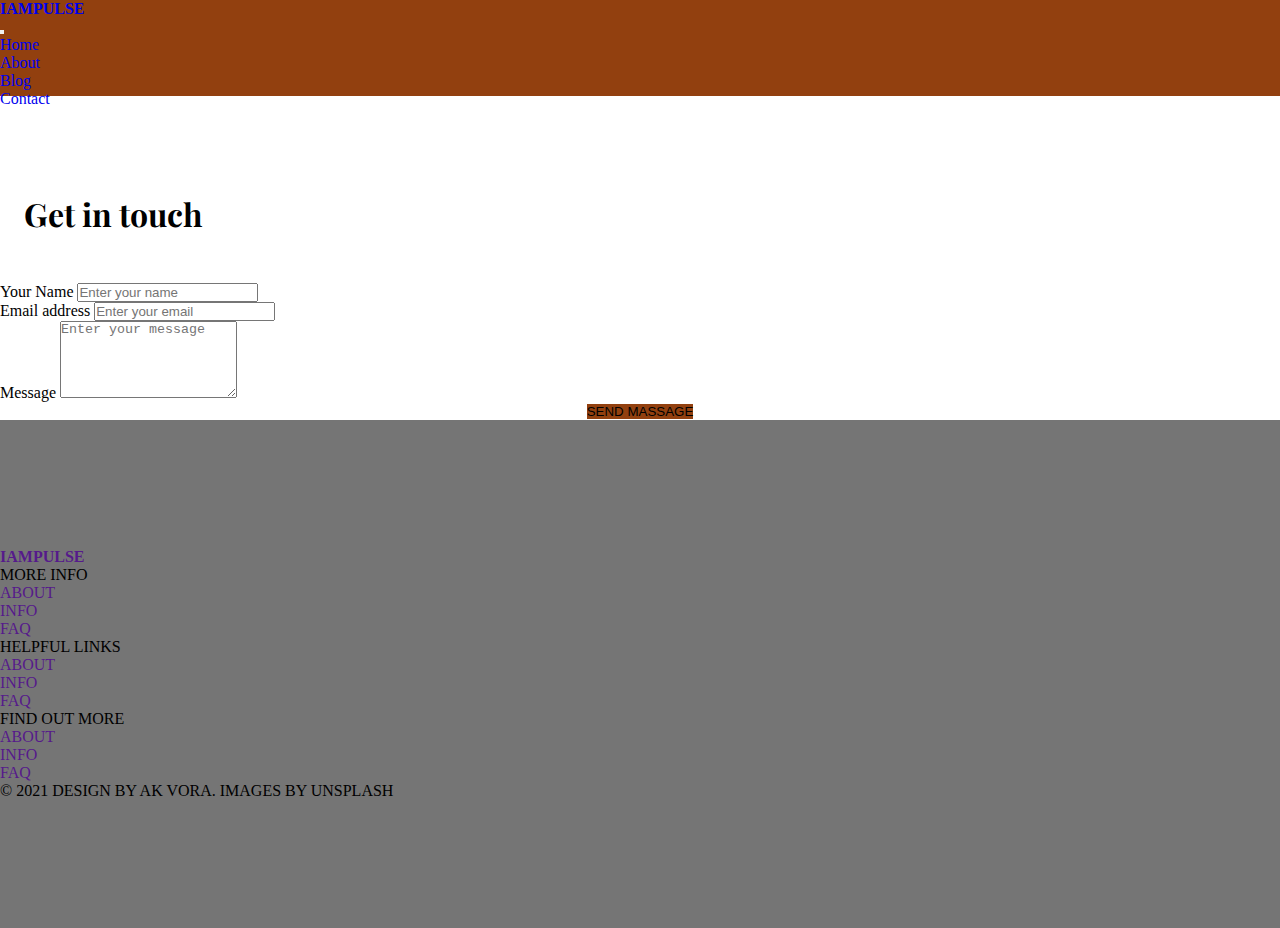
<file: contact.html>
<!DOCTYPE html>
<html lang="en">

<head>
    <meta charset="UTF-8">
    <meta name="viewport" content="width=device-width, initial-scale=1.0">
    <title>Document</title>
    <link rel="preconnect" href="https://fonts.googleapis.com">
    <link rel="preconnect" href="https://fonts.gstatic.com" crossorigin>
    <link href="https://fonts.googleapis.com/css2?family=Playfair+Display:ital,wght@0,400..900;1,400..900&display=swap"
        rel="stylesheet">
    <link rel="stylesheet" href="https://cdnjs.cloudflare.com/ajax/libs/font-awesome/6.5.2/css/all.min.css">
    <link rel="stylesheet" href="./css/style.css">
    <link href="https://cdn.jsdelivr.net/npm/bootstrap@5.0.2/dist/css/bootstrap.min.css" rel="stylesheet"
        integrity="sha384-EVSTQN3/azprG1Anm3QDgpJLIm9Nao0Yz1ztcQTwFspd3yD65VohhpuuCOmLASjC" crossorigin="anonymous">
    <script src="https://cdn.jsdelivr.net/npm/bootstrap@5.0.2/dist/js/bootstrap.bundle.min.js"
        integrity="sha384-MrcW6ZMFYlzcLA8Nl+NtUVF0sA7MsXsP1UyJoMp4YLEuNSfAP+JcXn/tWtIaxVXM"
        crossorigin="anonymous"></script>
</head>

<body>
    <header class="header-bgcolor z-index">
        <div class="container-fluid p-0">
            <div class="header">
                <div class="container">
                    <div class="row">
                        <nav class="navbar navbar-expand-lg navbar-dark pt-4">
                            <div class="col-4">
                                <a href="index.html">
                                    <h4 class="fw-bold text-light fs-2 z-index">IAMPULSE</h4>
                                </a>
                            </div>
                            <button class="navbar-toggler border-light" type="button" data-bs-toggle="collapse"
                                data-bs-target="#navbarSupportedContent" aria-controls="navbarSupportedContent"
                                aria-expanded="false" aria-label="Toggle navigation">
                                <span class="navbar-toggler-icon btn "></span>
                            </button>
                            <div class="collapse navbar-collapse bg-dark p-4" id="navbarSupportedContent">
                                <ul class="navbar-nav me-auto mb-2 mb-lg-0">
                                    <li class="nav-item fw-bolder fs-5">
                                        <a class="nav-link active text-light" aria-current="page" href="index.html">Home</a>
                                    </li>
                                    <li class="nav-item fw-bolder fs-5">
                                        <a class="nav-link text-light" href="abotus.html">About</a>
                                    </li>
                                    <li class="nav-item fw-bolder fs-5">
                                        <a class="nav-link text-light" href="blog.html">Blog</a>
                                    </li>
                                    <li class="nav-item fw-bolder fs-5">
                                        <a class="nav-link text-warning" href="contact.html">Contact</a>
                                    </li>
                                </ul>
                                <form class="d-flex">
                                    <a href="contact.html">
                                        <i class="fa-regular fa-envelope fs-5 d-flex justify-content-end"
                                            style="color: #ffffff;"></i>
                                    </a>
                                </form>
                            </div>
                        </nav>
                    </div>
                </div>
            </div>
        </div>
    </header>

    <section>
        <div class="about-content">
            <h1 class="fw-bold d-flex justify-content-center">Get in touch</h1>
        </div>
    </section>

    <section class="mb-5">
        <div class="container">

            <div class="row">
                <div class="col-md-6 offset-md-3">
                    <form>
                        <div class="form-group">
                            <label for="name">Your Name</label>
                            <input type="text" class="form-control" id="name" placeholder="Enter your name">
                        </div>
                        <div class="form-group">
                            <label for="email">Email address</label>
                            <input type="email" class="form-control" id="email" placeholder="Enter your email">
                        </div>
                        <div class="form-group">
                            <label for="message">Message</label>
                            <textarea class="form-control" id="message" rows="5"
                                placeholder="Enter your message"></textarea>
                        </div>
                        <div class="find-con mt-2">
                            <button class="border-none text-light px-3 py-2 z-index fw-bold">SEND MASSAGE</button>
                        </div>
                    </form>
                </div>
            </div>
    </section>

    <section class="foot-bg-color p-t-b">
        <div class="container-fluid">
            <div class="container">
                <div class="row">
                    <div class="col-lg-3 col-sm-12">
                        <div class="logo">
                            <a href="">
                                <h4 class="fw-bold text-light fs-2 z-index mb-4">IAMPULSE</h4>
                            </a>
                        </div>
                    </div>
                    <div class="col-lg-3 col-sm-12">
                        <ul class="p-0">
                            <li class="fw-bold text-light mb-4">MORE INFO</li>
                            <li class="mb-2"><a href="" class="text-light">ABOUT</a></li>
                            <li class="mb-2"><a href="" class="text-light">INFO</a></li>
                            <li class="mb-2"><a href="" class="text-light">FAQ</a></li>
                        </ul>
                    </div>
                    <div class="col-lg-3 col-sm-12">
                        <ul class="p-0">
                            <li class="fw-bold text-light mb-4">HELPFUL LINKS</li>
                            <li class="mb-2"><a href="" class="text-light">ABOUT</a></li>
                            <li class="mb-2"><a href="" class="text-light">INFO</a></li>
                            <li class="mb-2"><a href="" class="text-light">FAQ</a></li>
                        </ul>
                    </div>
                    <div class="col-lg-3 col-sm-12">
                        <ul class="p-0">
                            <li class="fw-bold text-light mb-4">FIND OUT MORE</li>
                            <li class="mb-2"><a href="" class="text-light">ABOUT</a></li>
                            <li class="mb-2"><a href="" class="text-light">INFO</a></li>
                            <li class="mb-2"><a href="" class="text-light">FAQ</a></li>
                        </ul>
                    </div>
                    <p class="d-flex justify-content-center mt-4 text-light">© 2021 DESIGN BY AK VORA. IMAGES BY
                        UNSPLASH</p>
                </div>
            </div>
        </div>
    </section>

</body>

</html>
</file>
<file: css/style.css>
* {
    margin: 0;
    padding: 0;
    list-style: none;
    box-sizing: border-box;
}
.row{
    margin: 0 !important;
}
body{
    overflow-x: hidden !important;
}

a {
    text-decoration: none !important;
}

.header {
    position: absolute;
    width: 100%;
}

.z-index {
    z-index: 996;
    position: relative;
}

.bg-img {
    background-image: url('../img/photo-1490129375591-2658b3e2ee50.avif');
    height: 80vh;
    background-size: cover;
    background-position: center;
    position: relative;
    display: flex;
    align-items: center;
}

.bg-img::after {
    top: 0;
    position: absolute;
    content: '';
    background-color: rgba(0, 0, 0, 0.205);
    height: 100%;
    width: 100%;
}

.contain {
    text-align: center;
}

.img-padding{
    padding: 96px;
}

.contain h1 {
    font-family: "Playfair Display", serif;
}

.contain button {
    background-color: #92400f;
    border: none;
}

.btn input {
    background-color: rgba(146, 64, 14, 0.9);
}

.bg-color {
    background-color: #f3f4f6;
}

.bg-color h2 {
    font-family: "Playfair Display", serif;
}

.bg-color h2::before {
    content: '';
    background-color: #92400f;
    display: block;
    width: 100px;
    height: 10px;
    margin-bottom: 18px;
}

.btn1 {
    border: 3px solid #92400f;
    color: #92400f;
    transition: 0.8s;
}

.btn1:hover {
    background-color: #92400f;
    color: white;
}

.img-co img {
    object-fit: cover;
    height: 100vh;
    width: 100%;
}

.con-tra h1 {
    font-family: "Playfair Display", serif;
    position: relative;
}

.con-tra h1::before {
    content: '';
    background-color: #92400f;
    display: block;
    width: 100px;
    height: 10px;
    position: absolute;
    bottom: 55px;
}

.p-t-b {
    padding: 128px 0px;
}

.loc-img {
    position: relative;
}

.loc-img::after {
    left: 0;
    position: absolute;
    background-color: rgba(0, 0, 0, 0.494);
    content: '';
    height: 100%;
    width: 100%;
}

.find-img{
    background-image: url('../img/photo-1503516459261-40c66117780a.avif');
    width: 100%;
    height: 100vh;
    background-size: cover;
    background-position: center;
    display: flex;
    align-items: center;
}

.find-con{
    text-align: center;
}

.find-con h1{
    font-family: "Playfair Display", serif;
    font-size: 60px;
}

.find-con button{
    background-color: #92400f;
    border: none;
}

.foot-bg-color{
    background-color: rgb(117, 117, 117);
}


/* /////////////////////////////////////////////////////// about us //////////////////////////////////////////////////////// */

.header-bgcolor{
    background-color: #92400f;
    position: relative;
    top: 0;
    left: 0;
    height: 6rem;
}

.about-content h1{
    font-family: "Playfair Display", serif;
    padding: 48px 24px;
    margin-top: 48px;
}

.ab-con p{
    padding-bottom: 96px;
}

/* /////////////////////////////////////////////////////// blog //////////////////////////////////////////////////////// */

.card-title{
    font-family: "Playfair Display", serif;
}

@media (max-width: 768px){
    .menu{
        visibility: hidden;
    }
    .re-img{
        display: flex;
        align-items: center;
    }
}
@media (max-width: 425px){
    .col-6{
        width: 100%;
    }
    .find-con h1{
        font-size: 1.875rem;
    }
    .foot-bg-color{
        display: flex;
        text-align: center;
    }
    ul{
        padding: 0px;
    }
}
@media (max-width: 320px){
    .img-padding{
        padding: 48px;
    }
}
</file>
